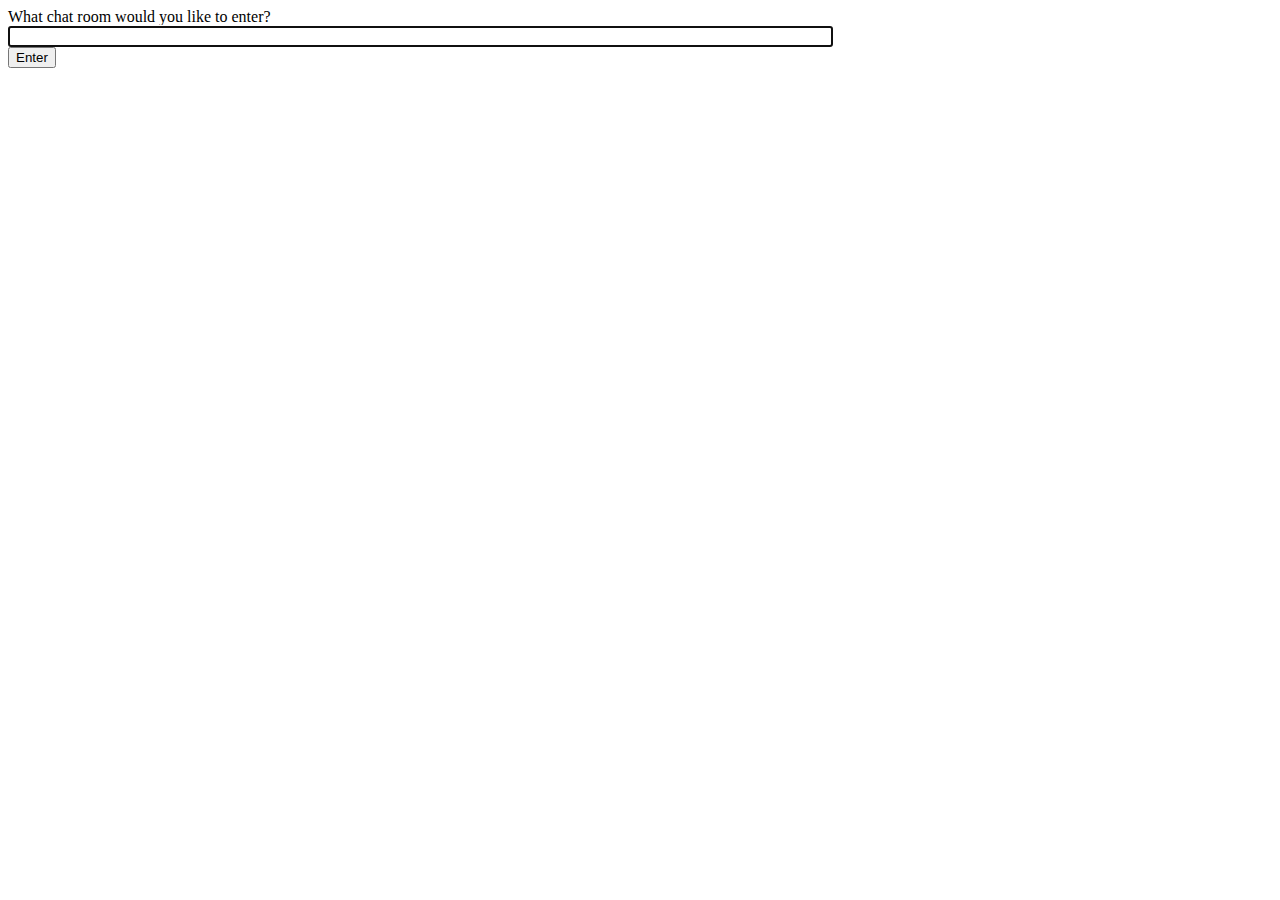
<file: mysite/chat/templates/chat/index.html>
<!DOCTYPE html>
<html>
<head>
    <meta charset="utf-8"/>
    <title>Chat Rooms</title>
</head>
<body>
    What chat room would you like to enter?<br/>
    <input id="room-name-input" type="text" size="100"/><br/>
    <input id="room-name-submit" type="button" value="Enter"/>

    <script>
        document.querySelector('#room-name-input').focus();
        document.querySelector('#room-name-input').onkeyup = function(e) {
            if (e.keyCode === 13) {  // enter, return
                document.querySelector('#room-name-submit').click();
            }
        };

        document.querySelector('#room-name-submit').onclick = function(e) {
            var roomName = document.querySelector('#room-name-input').value;
            window.location.pathname = '/chat/' + roomName + '/';
        };
    </script>
</body>
</html>
</file>
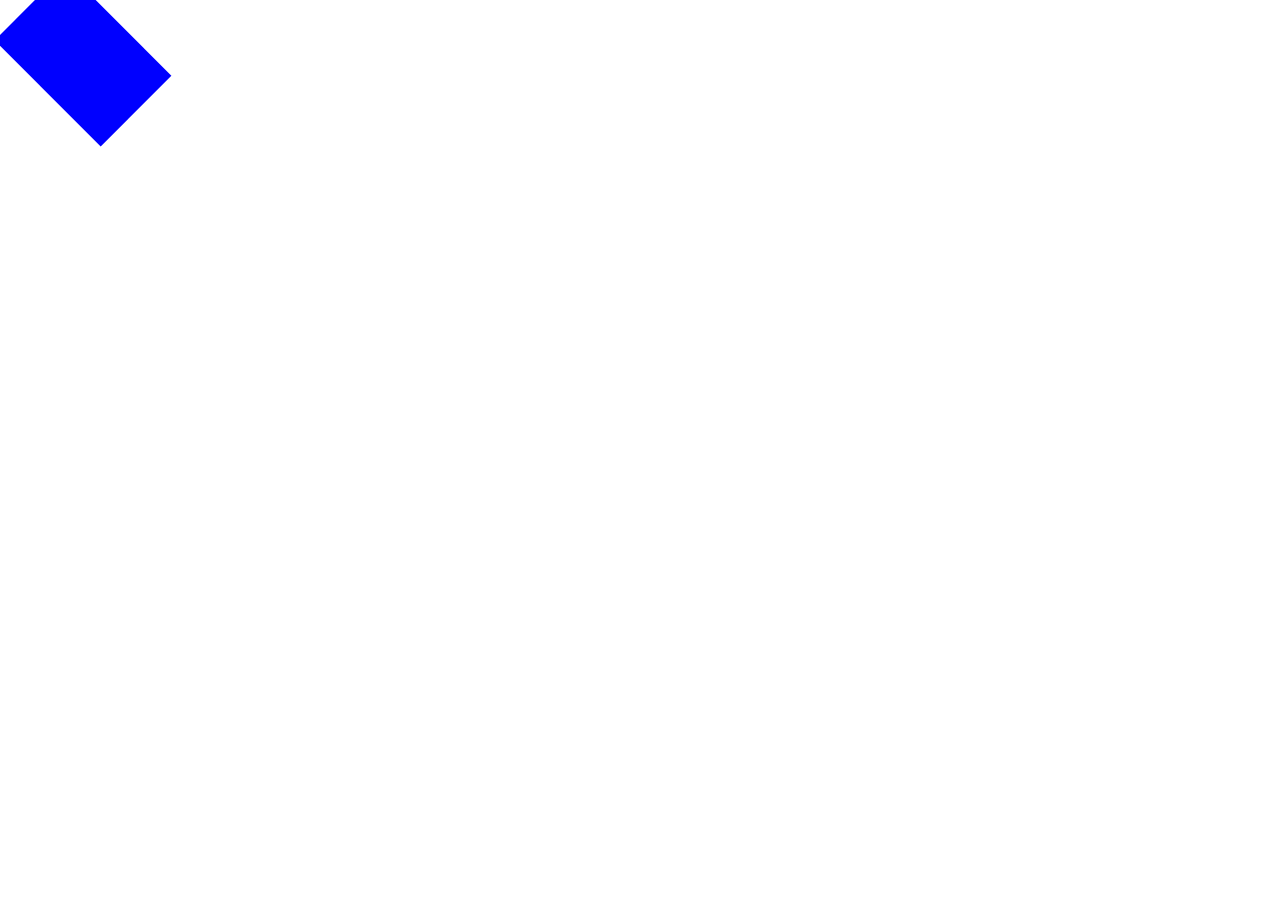
<file: haha.html>
<html>
    <head>
        <title>hi</title>
    </head>
    <body>
        <div style="height: 100px;width: 150px;background-color: blue;transform: rotate(45deg) translatey(0px);">
            hi
        </div>
    </body>
</html>
</file>
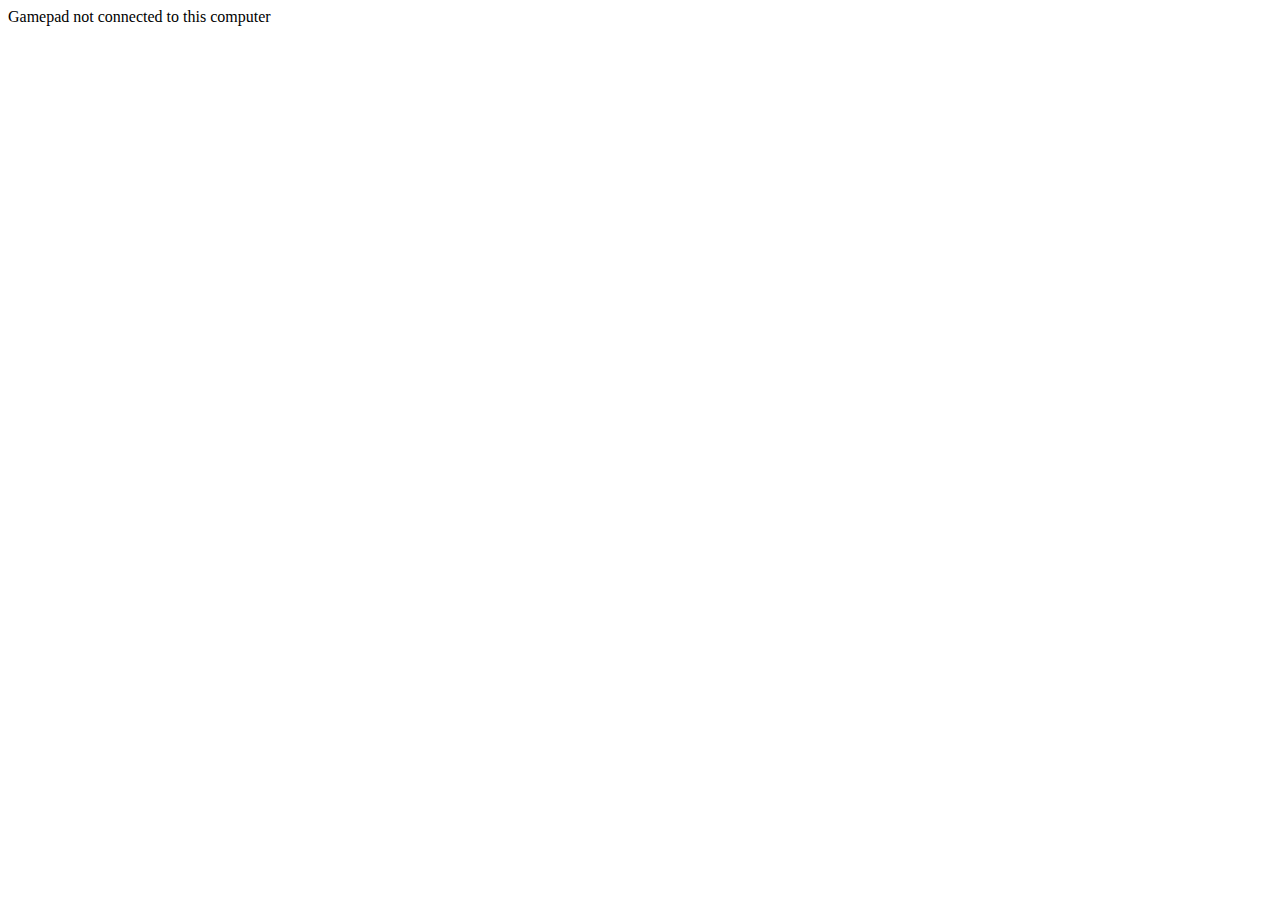
<file: mysite/joystick/templates/joystick/room.html>
<!DOCTYPE html>
<html>
    <head>
        <meta charset="utf-8">
        <meta http-equiv="X-UA-Compatible" content="IE=edge,chrome=1">
        <title>joystick</title>
        <meta name="description" content="">
        <meta name="viewport" content="width=device-width">
        <script type="text/javascript" src="http://ajax.googleapis.com/ajax/libs/jquery/2.1.0/jquery.min.js"></script>
    </head>
    <body>
        <div id="gamepadPrompt"></div>
        <div id="gamepadDisplay"></div>
        <div id="hello"></div>
        <script>
            var hasGP=false;
            var repGP;
            var chatSocket=new WebSocket('ws://' + window.location.host + '/ws/joy/');
            function canGame() {
                return "getGamepads" in navigator;
            }
            function reportOnGamepad() {
                var gp=navigator.getGamepads()[0];
                var yytt = {};
                yytt['id'] = gp.id;
                /*
                if(gp.buttons[0].pressed) yytt['b'] = 1;
                else yytt['b'] = 0;
                yytt['s']= Math.ceil((gp.axes[0]/2+1.5)*1000);
                */
                var b=[];
                for(var i=0;i<gp.buttons.length;i++){
                    b.push(gp.buttons[i].pressed);
                }
                yytt['b']=b;
                var a=[];
                for(var i=0;i<gp.axes.length;i++){
                    a.push(Math.ceil((gp.axes[i]/2+1.5)*1000));
                }
                yytt['a']=a;
                chatSocket.send(JSON.stringify(yytt));
            }
            $(document).ready(function() {
                if(canGame()){
                    var prompt="Gamepad not connected to this computer";
                    $("#gamepadPrompt").text(prompt);
                    $(window).on("gamepadconnected", function() {
                        hasGP=true;
                        $("#gamepadPrompt").html("Gamepad connected!");
                        repGP=window.setInterval(reportOnGamepad,50);
                    });
                    $(window).on("gamepaddisconnected", function() {
                        $("#gamepadPrompt").text(prompt);
                        window.clearInterval(repGP);
                    });
                    var checkGP=window.setInterval(function() {
                        if(navigator.getGamepads()[0]) {
                            if(!hasGP) $(window).trigger("gamepadconnected");
                            window.clearInterval(checkGP);
                        }
                    }, 100);
                }
                chatSocket.onmessage=function(e) {
                    var data=JSON.parse(e.data);
                    $("#gamepadDisplay").html(data['a']+"<br>"+data['b']);
                }
            });
        </script>
    </body>
</html>
</file>
